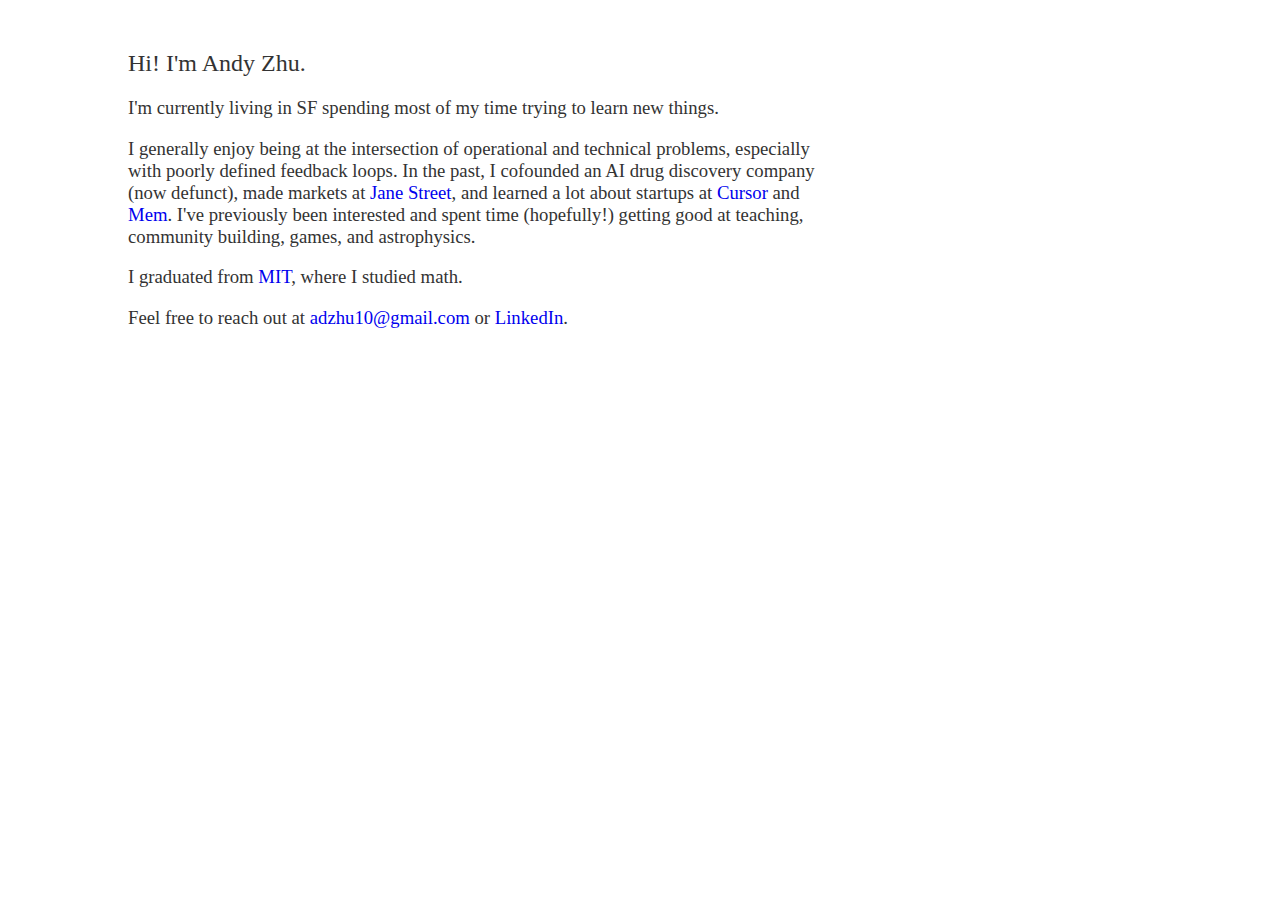
<file: index.html>
<!DOCTYPE html>
<html lang="en">
<head>
<meta charset="UTF-8">
<meta name="viewport" content="width=device-width, initial-scale=1.0">
<title>ayz's site</title>
<link rel="stylesheet" href="styles.css">
</head>
<body>

<div class="header">
  <h2>Hi! I'm Andy Zhu.</h2>
  <h3>I'm currently living in SF spending most of my time trying to learn new things.</h3>
</div>

<div class="main-content">
  <h3>I generally enjoy being at the intersection of operational and technical problems, especially with poorly defined feedback loops. In the past, I cofounded an AI drug discovery company (now defunct), made markets at <a href="https://www.janestreet.com/">Jane Street</a>, and learned a lot about startups at <a href="https://cursor.so">Cursor</a> and <a href="https://mem.ai/">Mem</a>. I've previously been interested and spent time (hopefully!) getting good at teaching, community building, games, and astrophysics.</h3>
  <h3>I graduated from <a href="https://web.mit.edu/">MIT</a>, where I studied math.</h3>
  <h3>Feel free to reach out at <a href="mailto:adzhu10@gmail.com">adzhu10@gmail.com</a> or <a href="https://www.linkedin.com/in/andy-zhu-440b31193/">LinkedIn</a>.</h3>
</div>

</body>
</html>
</file>
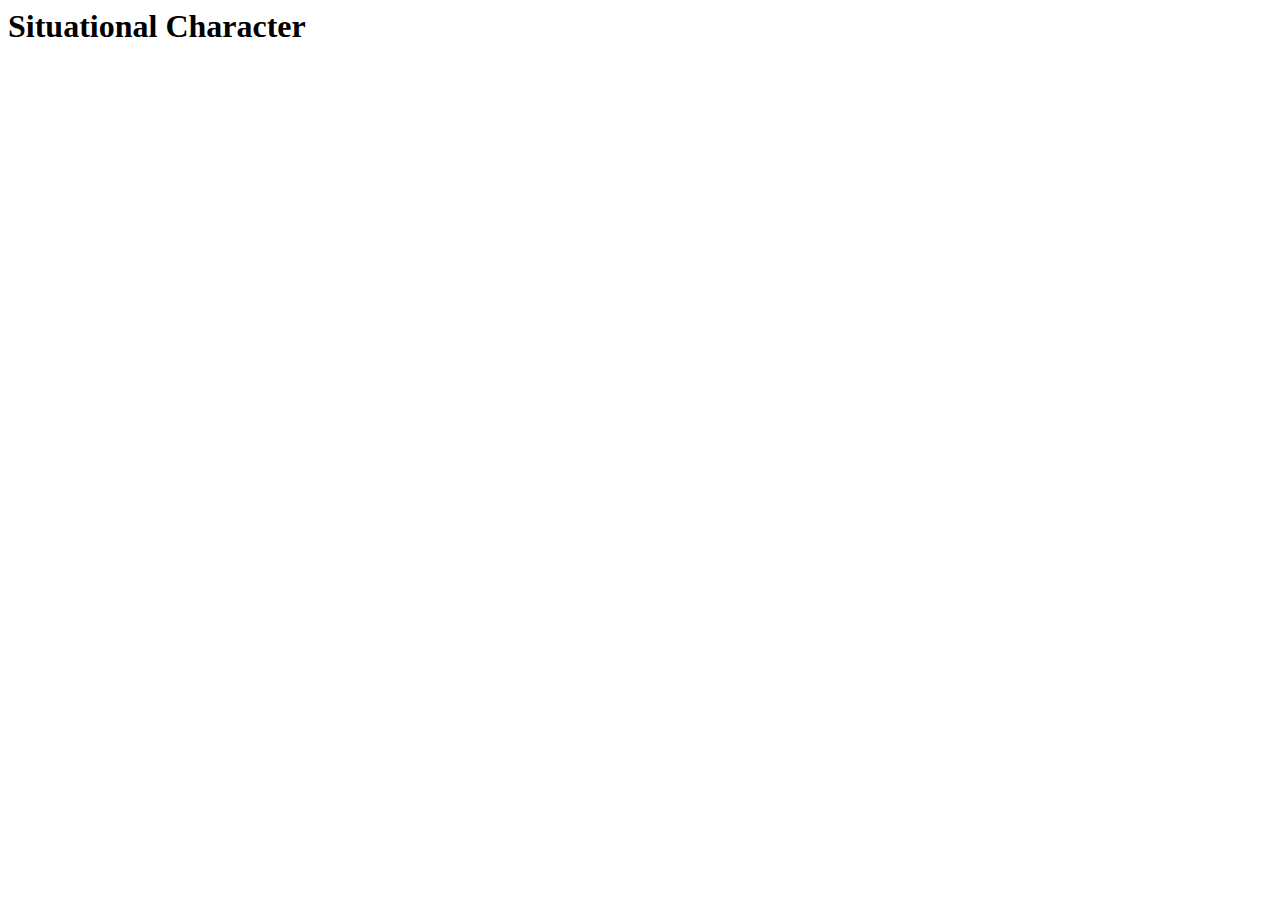
<file: blogs/character.html>
</head>

<body>
    <article>
        <header>
            <h1 class="page-title">Situational Character</h1>
        </header>
        <div class="page-body">
        </div>
    </article>
</body>

</html>
</file>
<file: styles.css>
body {
    margin: 0;
    padding: 30px 0 0 0; /* Adds some spacing from the top of the site */
  }
  .header, .main-content {
    width: 55%; /* Adjusts the width to 1/3 of the parent element */
    margin-left: 10%; /* Adds some spacing from the left side of the page */
    color: #333; /* A softer black for the text */
  }
  h2, h3 {
    font-weight: normal; /* Removes bold styling */
  }
  a {
    text-decoration: none; /* Removes underline from links */
  }
  a:hover {
    text-decoration: underline; /* Adds underline on hover for links */
  }
</file>
